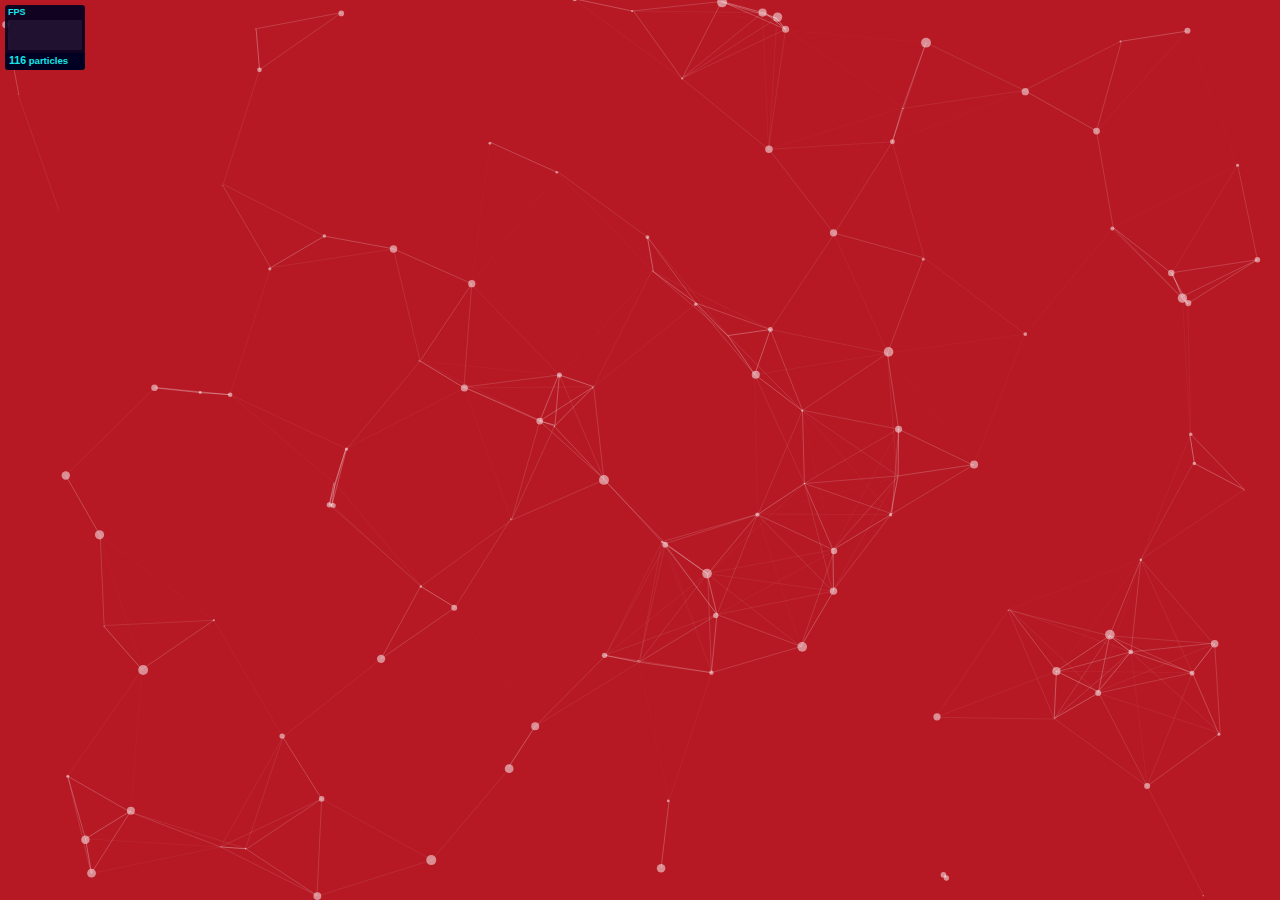
<file: particles.js-master/particles.js-master/demo/index.html>
<!DOCTYPE html>
<html lang="en">
<head>
  <meta charset="utf-8">
  <title>particles.js</title>
  <meta name="description" content="particles.js is a lightweight JavaScript library for creating particles.">
  <meta name="author" content="Vincent Garreau" />
  <meta name="viewport" content="width=device-width, initial-scale=1.0, minimum-scale=1.0, maximum-scale=1.0, user-scalable=no">
  <link rel="stylesheet" media="screen" href="css/style.css">
</head>
<body>

<!-- count particles -->
<div class="count-particles">
  <span class="js-count-particles">--</span> particles
</div>

<!-- particles.js container -->
<div id="particles-js"></div>

<!-- scripts -->
<script src="../particles.js"></script>
<script src="js/app.js"></script>

<!-- stats.js -->
<script src="js/lib/stats.js"></script>
<script>
  var count_particles, stats, update;
  stats = new Stats;
  stats.setMode(0);
  stats.domElement.style.position = 'absolute';
  stats.domElement.style.left = '0px';
  stats.domElement.style.top = '0px';
  document.body.appendChild(stats.domElement);
  count_particles = document.querySelector('.js-count-particles');
  update = function() {
    stats.begin();
    stats.end();
    if (window.pJSDom[0].pJS.particles && window.pJSDom[0].pJS.particles.array) {
      count_particles.innerText = window.pJSDom[0].pJS.particles.array.length;
    }
    requestAnimationFrame(update);
  };
  requestAnimationFrame(update);
</script>

</body>
</html>
</file>
<file: particles.js-master/particles.js-master/demo/css/style.css>
/* =============================================================================
   HTML5 CSS Reset Minified - Eric Meyer
   ========================================================================== */

html,body,div,span,object,iframe,h1,h2,h3,h4,h5,h6,p,blockquote,pre,abbr,address,cite,code,del,dfn,em,img,ins,kbd,q,samp,small,strong,sub,sup,var,b,i,dl,dt,dd,ol,ul,li,fieldset,form,label,legend,table,caption,tbody,tfoot,thead,tr,th,td,article,aside,canvas,details,figcaption,figure,footer,header,hgroup,menu,nav,section,summary,time,mark,audio,video{margin:0;padding:0;border:0;outline:0;font-size:100%;vertical-align:baseline;background:transparent}
body{line-height:1}
article,aside,details,figcaption,figure,footer,header,hgroup,menu,nav,section{display:block}
nav ul{list-style:none}
blockquote,q{quotes:none}
blockquote:before,blockquote:after,q:before,q:after{content:none}
a{margin:0;padding:0;font-size:100%;vertical-align:baseline;background:transparent;text-decoration:none}
mark{background-color:#ff9;color:#000;font-style:italic;font-weight:bold}
del{text-decoration:line-through}
abbr[title],dfn[title]{border-bottom:1px dotted;cursor:help}
table{border-collapse:collapse;border-spacing:0}
hr{display:block;height:1px;border:0;border-top:1px solid #ccc;margin:1em 0;padding:0}
input,select{vertical-align:middle}
li{list-style:none}


/* =============================================================================
   My CSS
   ========================================================================== */

/* ---- base ---- */

html,body{ 
	width:100%;
	height:100%;
	background:#111;
}

html{
  -webkit-tap-highlight-color: rgba(0, 0, 0, 0);
}

body{
  font:normal 75% Arial, Helvetica, sans-serif;
}

canvas{
  display:block;
  vertical-align:bottom;
}


/* ---- stats.js ---- */

.count-particles{
  background: #000022;
  position: absolute;
  top: 48px;
  left: 0;
  width: 80px;
  color: #13E8E9;
  font-size: .8em;
  text-align: left;
  text-indent: 4px;
  line-height: 14px;
  padding-bottom: 2px;
  font-family: Helvetica, Arial, sans-serif;
  font-weight: bold;
}

.js-count-particles{
  font-size: 1.1em;
}

#stats,
.count-particles{
  -webkit-user-select: none;
  margin-top: 5px;
  margin-left: 5px;
}

#stats{
  border-radius: 3px 3px 0 0;
  overflow: hidden;
}

.count-particles{
  border-radius: 0 0 3px 3px;
}


/* ---- particles.js container ---- */

#particles-js{
  width: 100%;
  height: 100%;
  background-color: #b61924;
  background-image: url('');
  background-size: cover;
  background-position: 50% 50%;
  background-repeat: no-repeat;
}
</file>
